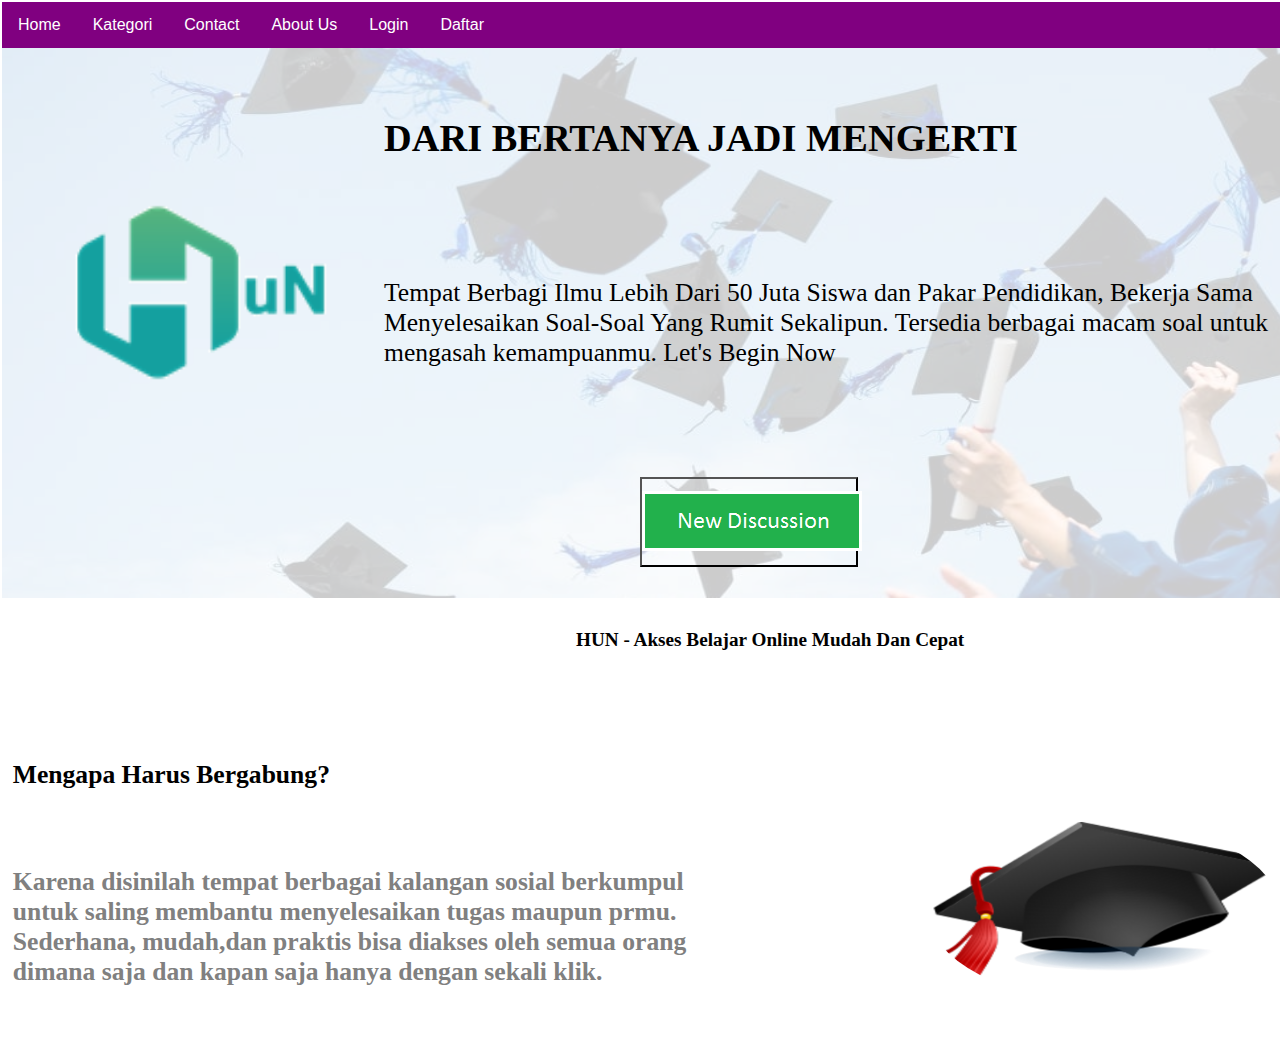
<file: index.html>
<!DOCTYPE html>
<html lang="en">
<head><meta name="viewport" content="width=device-width, initial-scale=1">
	<title>Hun.co.id - Landing Page</title>
	<link rel="stylesheet" type="text/css" href="styleindex.css">
</head>
<body>
	<ul class="topnav">
	  <li><a href="index.html">Home</a></li>
		<li class="dropdown">
		<a href="javascript:void(0)" class="dropbtn">Kategori</a>
		<div class="dropdown-content">
		  <a href="listpertanyaan.html">SBMPTN</a>
		  <a href="listpertanyaan.html">Ujian Nasional</a>
		  <a href="listpertanyaan.html">Matematika</a>
		</div>
	  <li><a href="contact.html">Contact</a></li>
	  <li><a href="about.html">About Us</a></li>
	  <li><a href="login.html">Login</a></li>
	  <li><a href="daftar.html">Daftar</a></li>
	  <li class="icon">
    <a href="javascript:void(0);" onclick="myFunction()">☰</a>
  </li>
	</ul>
		<script>
		function myFunction() {
		document.getElementsByClassName("topnav")[0].classList.toggle("responsive");
		}
		</script>
		
		<div class="polaroid">
			<img src="graduation.jpg" alt="Norway" width="1360" height="500">
		</div>
		<div class="logo">
			<img src="logo.png" alt="logo" width="500" height="500">
		</div>
	<h1>DARI BERTANYA JADI MENGERTI</h1>
	<p>Tempat Berbagi Ilmu Lebih Dari 50 Juta Siswa dan Pakar Pendidikan, Bekerja Sama 
	   Menyelesaikan Soal-Soal Yang Rumit Sekalipun.
	   Tersedia berbagai macam soal untuk mengasah kemampuanmu.
	   Let's Begin Now
	</p>
	<button onclick="window.location.href='pertanyaan.html'" class="button">
		<img src="discussion.png" alt="disqussion" >
	</button>
	<h4>HUN - Akses Belajar Online Mudah Dan Cepat<h4></br></br></br></br></br>
	<div class="p">
		<h2>Mengapa Harus Bergabung?<h2></br>
		<p>Karena disinilah tempat berbagai kalangan sosial berkumpul untuk saling membantu menyelesaikan tugas maupun prmu. Sederhana, mudah,dan praktis 
	       bisa diakses oleh semua orang dimana saja dan kapan saja hanya dengan sekali klik.</p>
	</div></br></br>
	<div class="topi">
		<img src="topi.png" alt="topi" width="500" height="500">
	</div> 
</body>
</html>
</file>
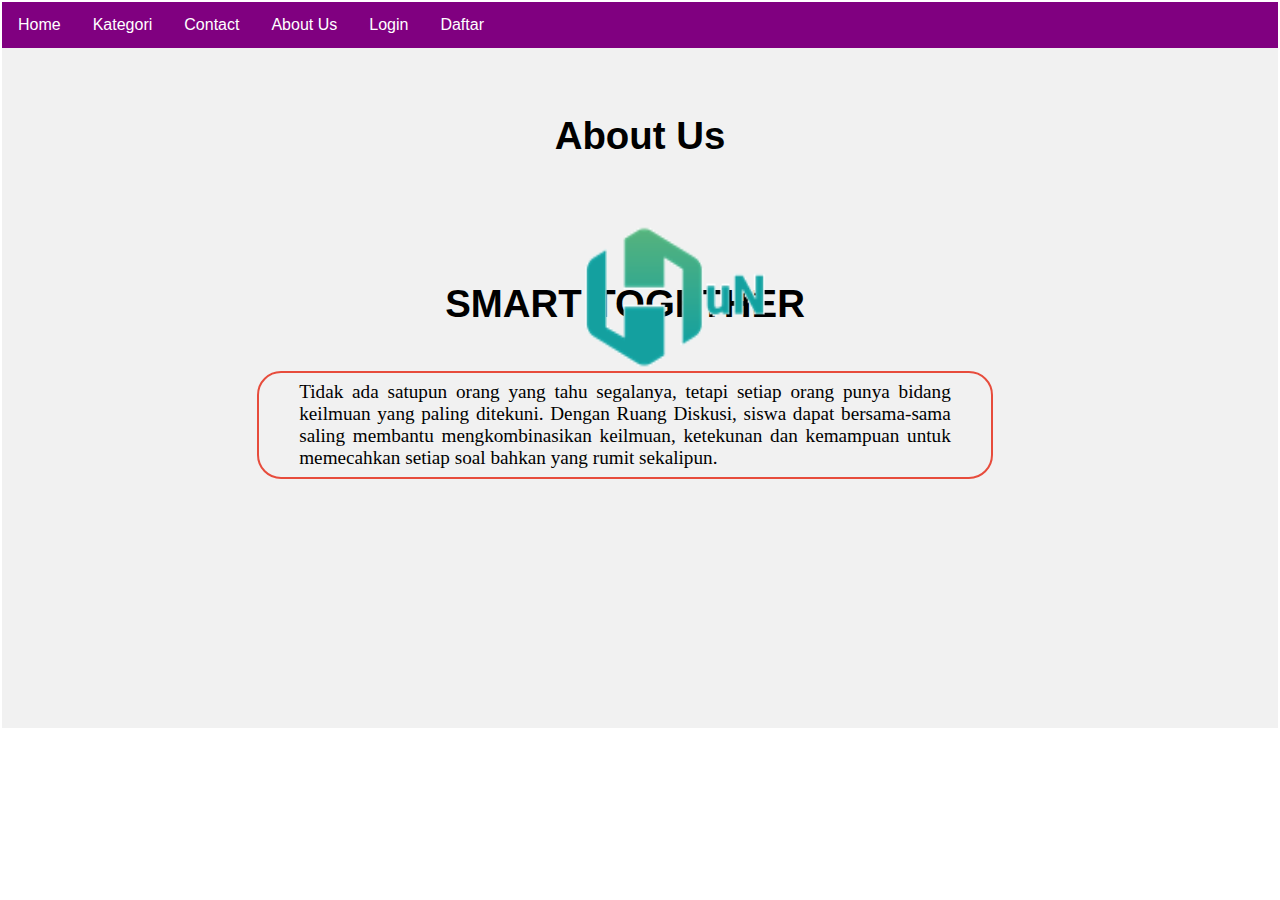
<file: about.html>
<!DOCTYPE html>
<html lang="en" dir="ltr">
<head>
	<meta charset="utf-8">
	<title>hun.co.id - About Us</title>
	<link rel="stylesheet" type="text/css" href="styleabout.css">
	<meta name="viewport" content="width-device-width, initial scale=1.0">
</head>
<body>
	<ul class="topnav">
	  <li><a href="index.html">Home</a></li>
		<li class="dropdown">
		  <a href="javascript:void(0)" class="dropbtn">Kategori</a>
		<div class="dropdown-content">
		  <a href="listpertanyaan.html">SBMPTN</a>
		  <a href="listpertanyaan.html">Ujian Nasional</a>
		  <a href="listpertanyaan.html">Matematika</a>
		</div>
	  <li><a href="contact.html">Contact</a></li>
	  <li><a href="about.html">About Us</a></li>
	  <li><a href="login.html">Login</a></li>
	  <li><a href="daftar.html">Daftar</a></li>
	  <li class="icon">
    <a href="javascript:void(0);" onclick="myFunction()">☰</a>
  </li>
	</ul>
		<script>
		function myFunction() {
		document.getElementsByClassName("topnav")[0].classList.toggle("responsive");
		}
		</script>
	
	<div class="logo">
		<img src="logo.png" alt="sandbox" width="500" height="500">
	</div>
		<div class="about-section">
		<div class="inner-width">
			<h1> About Us</h1>
			<div class="border"></div>
			<div class="about-section-row">
			<div class="about-section-col">
			<div class="about">
				<h1>SMART TOGETHER</h1>
				<p align="justify">Tidak ada satupun orang yang tahu segalanya, tetapi setiap orang punya bidang keilmuan yang paling ditekuni.
				Dengan Ruang Diskusi, siswa dapat bersama-sama saling membantu mengkombinasikan keilmuan, ketekunan dan kemampuan untuk memecahkan setiap soal bahkan yang rumit sekalipun.</p>
			</div>
			</div>
			</div>
		</div>
		</div>
</body>
</html>
</file>
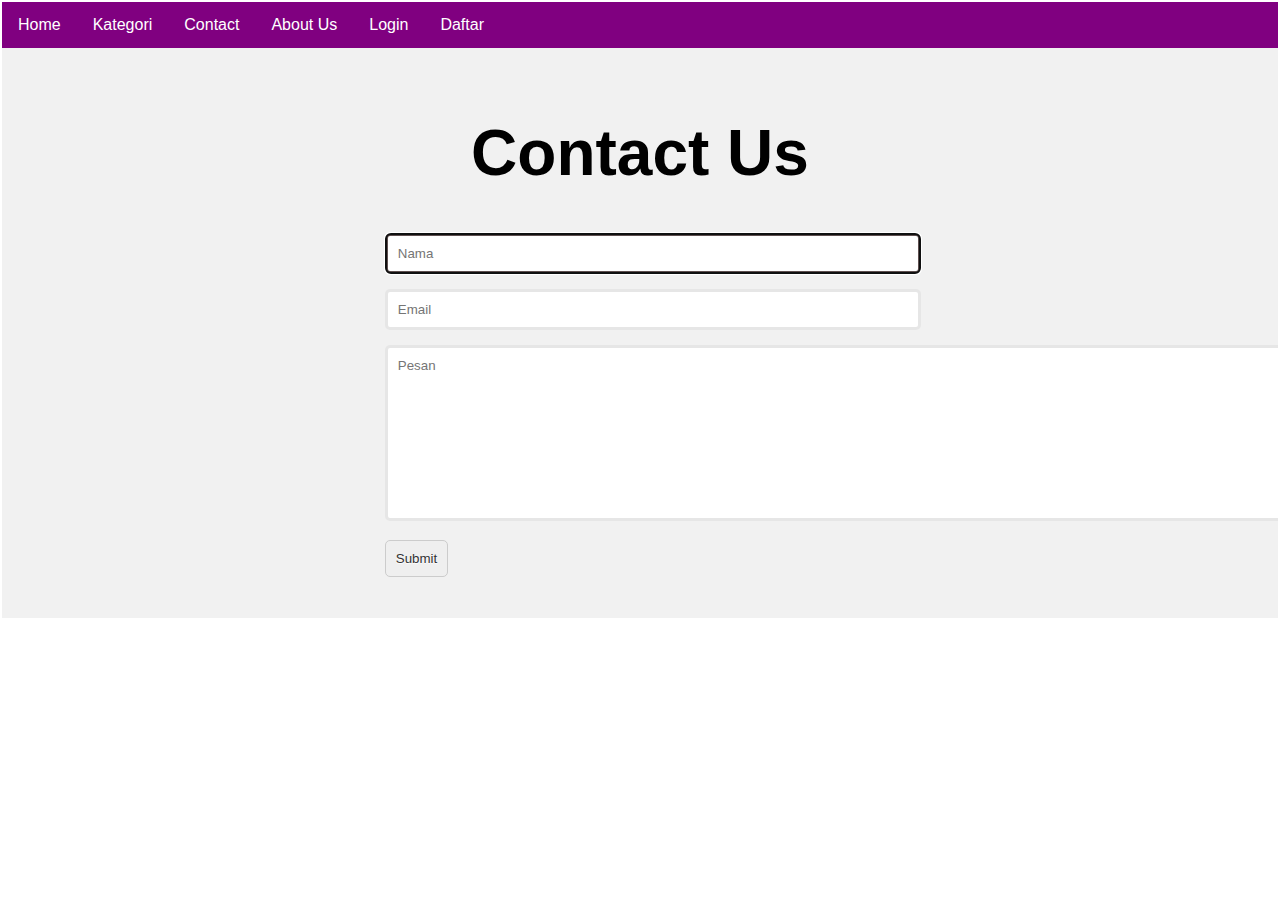
<file: contact.html>
<!DOCTYPE html>
<html lang="en" dir="ltr">
<head>
	<meta charset="utf-8">
	<meta name="robots" content="noindex, nofollow">
	<title>Hun.co.id - Contact</title>
	<link rel="stylesheet" type="text/css" href="stylecontact.css">
	<script src="https://cdn.ckeditor.com/4.13.1/standard-all/ckeditor.js"></script>
	<meta name="viewport" content="width-device-width, initial scale=1.0">
</head>
<body>
	<ul class="topnav">
	  <li><a href="index.html">Home</a></li>
		<li class="dropdown">
		<a href="javascript:void(0)" class="dropbtn">Kategori</a>
		<div class="dropdown-content">
		  <a href="listpertanyaan.html">SBMPTN</a>
		  <a href="listpertanyaan.html">Ujian Nasional</a>
		  <a href="listpertanyaan.html">Matematika</a>
		</div>
	  <li><a href="contact.html">Contact</a></li>
	  <li><a href="about.html">About Us</a></li>
	  <li><a href="login.html">Login</a></li>
	  <li><a href="daftar.html">Daftar</a></li>
	  <li class="icon">
    <a href="javascript:void(0);" onclick="myFunction()">☰</a>
  </li>
	</ul>
		<script>
		function myFunction() {
		document.getElementsByClassName("topnav")[0].classList.toggle("responsive");
		}
		</script>

	<div class="contact-section">
	<div class="inner-width">
		<h1> Contact Us</h1>	
	<form id="formcontact">
		<div>
			<input type="text" name="nama" placeholder="Nama" pattern="[a-zA-Z1-9]+" autofocus required oninvalid="this.setCustomValidity('Invalid! isikan hanya angka, huruf besar dan huruf kecil')"/>
		</div>
		<div>
			<input type="email" name="email" placeholder="Email" pattern="[a-z0-9._%+-]+@[a-z0-9.-]+\.[a-z]{2,4}$" oninvalid="this.setCustomValidity('example@mail.com')" autofocus required />
		</div>
		<div>
			<textarea id="editor1" name="editor1" rows="10" placeholder="Pesan" autofocus required></textarea>
		</div>
		<script>
			CKEDITOR.replace('editor1', {
			fullPage: true,
			extraPlugins: 'docprops',
			allowedContent: true,
			});
		</script>
		<div>
		  <input type="submit" value="Submit"/>
		</div>
	</form>	
	</div>
	</div>
</body>
</html>
</file>
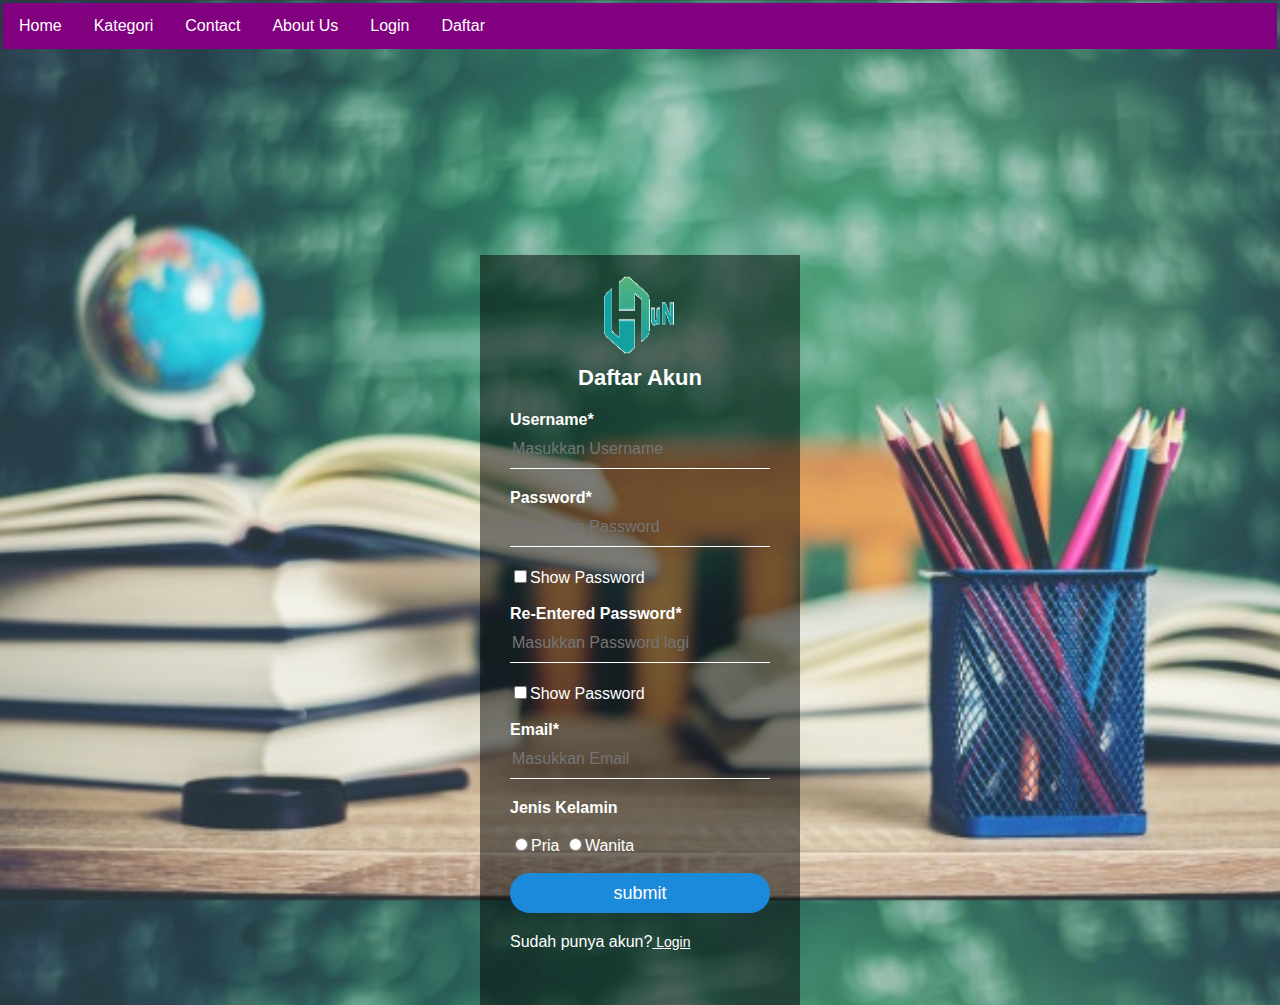
<file: daftar.html>
<html>
<head>
    <title> Hun.co.id - Daftar </title>
    <link rel="stylesheet" type="text/css" href="styledaftar.css">   
</head>
<body>
	<ul class="topnav">
	  <li><a href="index.html">Home</a></li>
		<li class="dropdown">
		<a href="javascript:void(0)" class="dropbtn">Kategori</a>
		<div class="dropdown-content">
		  <a href="listpertanyaan.html">SBMPTN</a>
		  <a href="listpertanyaan.html">Ujian Nasional</a>
		  <a href="listpertanyaan.html">Matematika</a>
		</div>
	  <li><a href="contact.html">Contact</a></li>
	  <li><a href="about.html">About Us</a></li>
	  <li><a href="login.html">Login</a></li>
	  <li><a href="daftar.html">Daftar</a></li>
	  <li class="icon">
    <a href="javascript:void(0);" onclick="myFunction()">☰</a>
  </li>
	</ul>
		<script>
		function myFunction() {
		document.getElementsByClassName("topnav")[0].classList.toggle("responsive");
		}
		</script>
		
    <div class="signup">
    <img src="logo.png" class="logo">
    <h1>Daftar Akun</h1>
    <form>
		<p>Username*</p>
			<input type="text" name="username" placeholder="Masukkan Username" pattern="[a-zA-Z1-9]+" autofocus required oninvalid="this.setCustomValidity('Invalid! isikan hanya angka, huruf besar dan huruf kecil')">
        <p>Password*</p>
            <input type="password" name="password" id="password" placeholder="Masukkan Password" autofocus pattern="(?=.*\d)(?=.*[a-z])(?=.*[A-Z]).{8,}" 
			oninvalid="this.setCustomValidity('Invalid! Isikan paling sedikit satu huruf besar, satu kecil, satu angka dan 8 karakter/lebih')" required >
			<input type="checkbox" onclick="mypassword()">Show Password</br></br>
		<script>
			function mypassword() {
			var x = document.getElementById("password");
			if (x.type === "password") {
			x.type = "text";
			} else {
			x.type = "password";
			  }
			}
		</script>	
		<p>Re-Entered Password*</p>
            <input type="password" name="repassword" id="repassword" placeholder="Masukkan Password lagi" autofocus required>
			<input type="checkbox" onclick="myrepassword()">Show Password</br></br>
		<script>
			function myrepassword() {
			var x = document.getElementById("repassword");
			if (x.type === "password") {
			x.type = "text";
			} else {
			x.type = "password";
			  }
			}
		</script>
		<script>
			function Validate() {
			var password = document.getElementById("password").value;
			var confirmPassword = document.getElementById("repassword").value;
			if (password != confirmPassword) {
			alert("Passwords do not match.");
			return false;
				}
			return true;
			}
		</script>
		<p>Email*</p>
            <input type="email" name="email" placeholder="Masukkan Email" pattern="[a-z0-9._%+-]+@[a-z0-9.-]+\.[a-z]{2,4}$" oninvalid="this.setCustomValidity('example@mail.com')" autofocus required>
		<p>Jenis Kelamin</p></br>
			<input type="radio" name="cek" value="pria" id="cek-pria" class="cek"><label for="cek-pria" required>Pria</label>
			<input type="radio" name="cek" value="wanita" id="cek-wanita" class="cek"><label for="cek-wanita">Wanita</label><br/></br>
			<input type="submit" name="submit" value="submit" onclick="return Validate()">
		Sudah punya akun?<a href="login.html"><u> Login </u></a>
	</form>     
	</div>	     
</body>
</html>
</file>
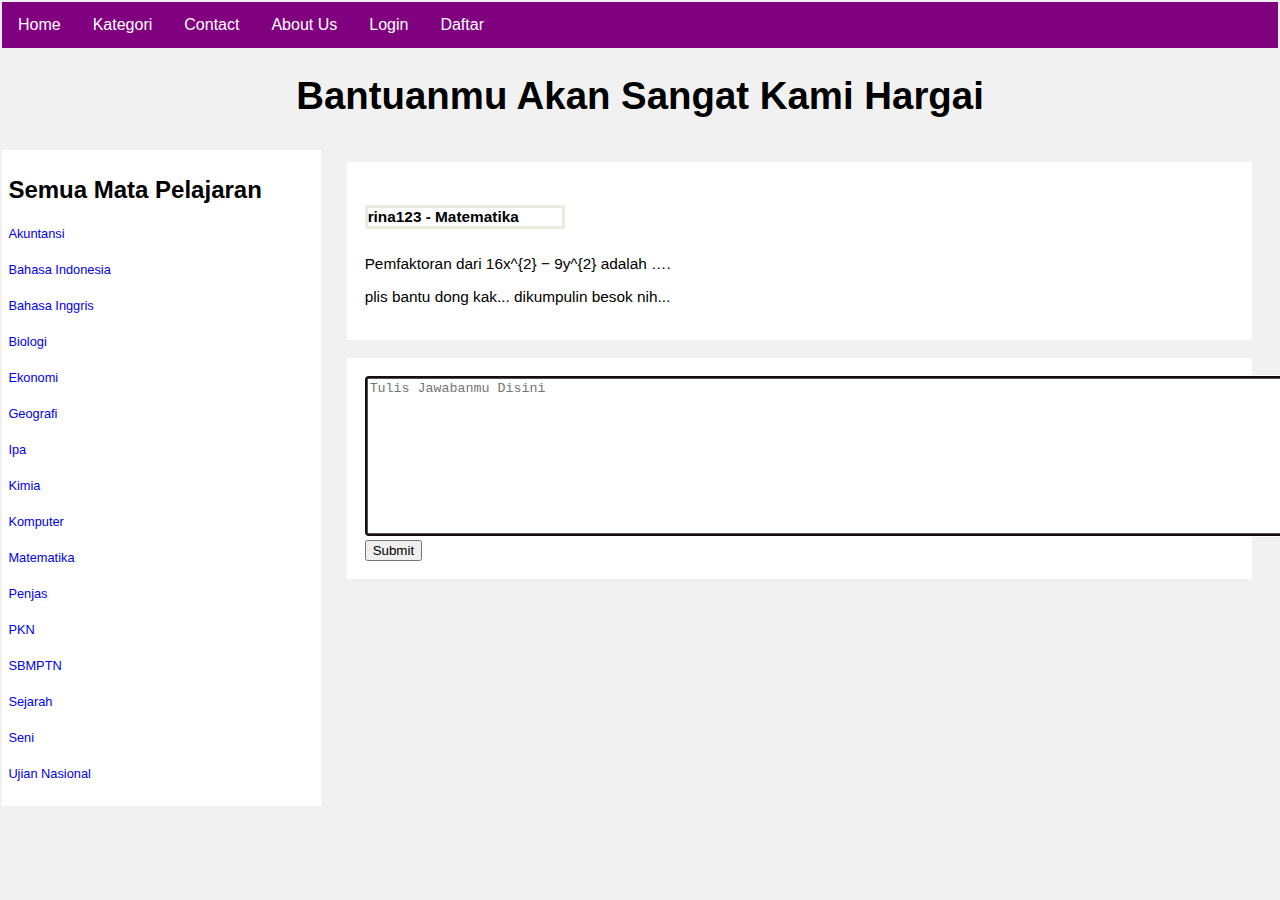
<file: jawab.html>
<!DOCTYPE html>
<html lang="en" dir="ltr">
<head>
	<meta charset="utf-8">
	<meta name="robots" content="noindex, nofollow">
	<title>Hun.co.id - Jawab</title>
	<link rel="stylesheet" type="text/css" href="stylejawab.css">
	<script src="https://cdn.ckeditor.com/4.13.1/standard-all/ckeditor.js"></script>
	<meta name="viewport" content="width-device-width, initial scale=1.0">
</head>
<body>
	<ul class="topnav">
	  <li><a href="index.html">Home</a></li>
		<li class="dropdown">
		  <a href="javascript:void(0)" class="dropbtn">Kategori</a>
		<div class="dropdown-content">
		  <a href="listpertanyaan.html">SBMPTN</a>
		  <a href="listpertanyaan.html">Ujian Nasional</a>
		  <a href="listpertanyaan.html">Matematika</a>
		</div>
	  <li><a href="contact.html">Contact</a></li>
	  <li><a href="about.html">About Us</a></li>
	  <li><a href="login.html">Login</a></li>
	  <li><a href="daftar.html">Daftar</a></li>
	<li class="icon">
    <a href="javascript:void(0);" onclick="myFunction()">☰</a>
  </li>
	</ul>
		<script>
		function myFunction() {
		document.getElementsByClassName("topnav")[0].classList.toggle("responsive");
		}
		</script>

	<h1>Bantuanmu Akan Sangat Kami Hargai</h1>
		<div class="leftcolumn">
		<div class="card">
		  <h2><b>Semua Mata Pelajaran</b></h2>
		  <a href="listpertanyaan.html">Akuntansi</a></br></br>
		  <a href="listpertanyaan.html">Bahasa Indonesia</a></br></br>
		  <a href="listpertanyaan.html">Bahasa Inggris</a></br></br>
		  <a href="listpertanyaan.html">Biologi</a></br></br>
		  <a href="listpertanyaan.html">Ekonomi</a></br></br>
		  <a href="listpertanyaan.html">Geografi</a></br></br>
		  <a href="listpertanyaan.html">Ipa</a></br></br>
		  <a href="listpertanyaan.html">Kimia</a></br></br>
		  <a href="listpertanyaan.html">Komputer</a></br></br>
		  <a href="listpertanyaan.html">Matematika</a></br></br>
		  <a href="listpertanyaan.html">Penjas</a></br></br>
		  <a href="listpertanyaan.html">PKN</a></br></br>
		  <a href="listpertanyaan.html">SBMPTN</a></br></br>
		  <a href="listpertanyaan.html">Sejarah</a></br></br>
		  <a href="listpertanyaan.html">Seni</a></br></br>
		  <a href="listpertanyaan.html">Ujian Nasional</a></br></br>
		</div>
		</div>
	<div class="row">
		<div class="rightcolumn">
		<div class="card">
		  <h5><span>rina123 - Matematika</span></h5>
		  <p>Pemfaktoran dari 16x^{2} − 9y^{2} adalah ….</p>
		  <p>plis bantu dong kak... dikumpulin besok nih...<p>
		</div>
		<div class="card">
			<div>
			 <textarea id="editor1" name="editor1" rows="10" placeholder="Tulis Jawabanmu Disini" autofocus required></textarea>
			</div>
			<script>
			CKEDITOR.replace('editor1', {
			fullPage: true,
			extraPlugins: 'docprops',
			allowedContent: true,
			});
		</script>
			<div>
			  <input type="submit" value="Submit"/>
			</div>
		</div>
		</div>
	</div>
</body>
</html>
</file>
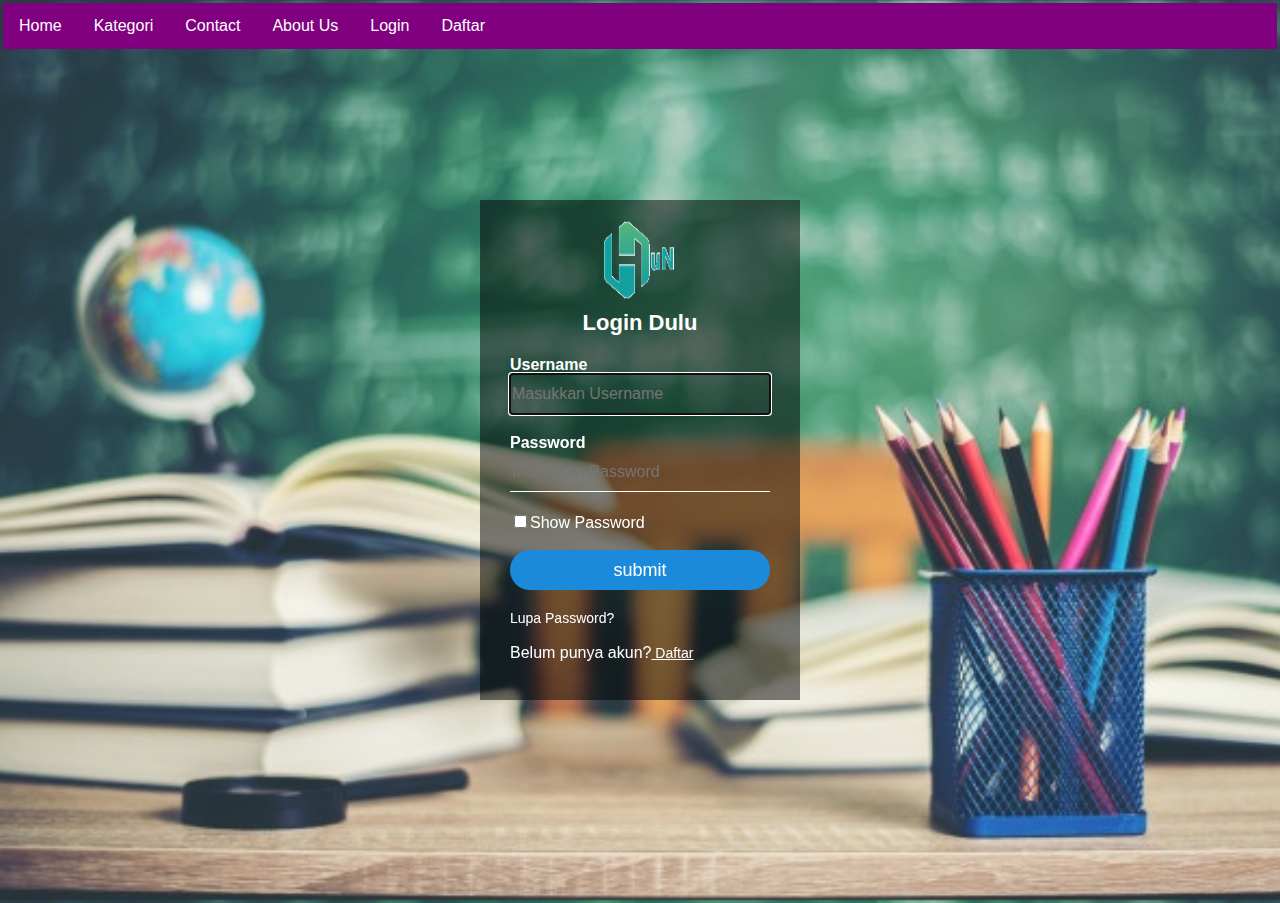
<file: login.html>
<html>
<head>
    <title> Hun.co.id - Login </title>
    <link rel="stylesheet" type="text/css" href="stylelogin.css">   
</head>
<body>
	<ul class="topnav">
	  <li><a href="index.html">Home</a></li>
		<li class="dropdown">
		<a href="javascript:void(0)" class="dropbtn">Kategori</a>
		<div class="dropdown-content">
		  <a href="listpertanyaan.html">SBMPTN</a>
		  <a href="listpertanyaan.html">Ujian Nasional</a>
		  <a href="listpertanyaan.html">Matematika</a>
		</div>
	  <li><a href="contact.html">Contact</a></li>
	  <li><a href="about.html">About Us</a></li>
	  <li><a href="login.html">Login</a></li>
	  <li><a href="daftar.html">Daftar</a></li>
	  <li class="icon">
    <a href="javascript:void(0);" onclick="myFunction()">☰</a>
  </li>
	</ul>
		<script>
		function myFunction() {
		document.getElementsByClassName("topnav")[0].classList.toggle("responsive");
		}
		</script>
		
	<div class="login">
		<img src="logo.png" class="logo">
		<h1>Login Dulu</h1>
			<form>
				<p>Username</p>
					<input type="text" name="username" placeholder="Masukkan Username" pattern="[a-zA-Z1-9]+" autofocus required oninvalid="this.setCustomValidity('Invalid! isikan hanya angka, huruf besar dan huruf kecil')">
				<p>Password</p>
					<input type="password" name="password" id="password" placeholder="Masukkan Password" autofocus pattern="(?=.*\d)(?=.*[a-z])(?=.*[A-Z]).{8,}" oninvalid="this.setCustomValidity('Invalid! Isikan paling sedikit satu huruf besar, satu kecil, satu angka dan 8 karakter/lebih')" required >
				<input type="checkbox" onclick="myFunction()">Show Password</br></br>
				<script>
					function myFunction() {
					var x = document.getElementById("password");
					if (x.type === "password") {
						x.type = "text";
					} else {
						x.type = "password";
					  }
					}
				</script>
				<input type="submit" name="submit" value="submit">
				<a href="lupapassword.html">Lupa Password?</a></br></br>
				Belum punya akun?<a href="daftar.html"><u> Daftar </u></a>
	</div>
			</form>
</body>
</html>
</file>
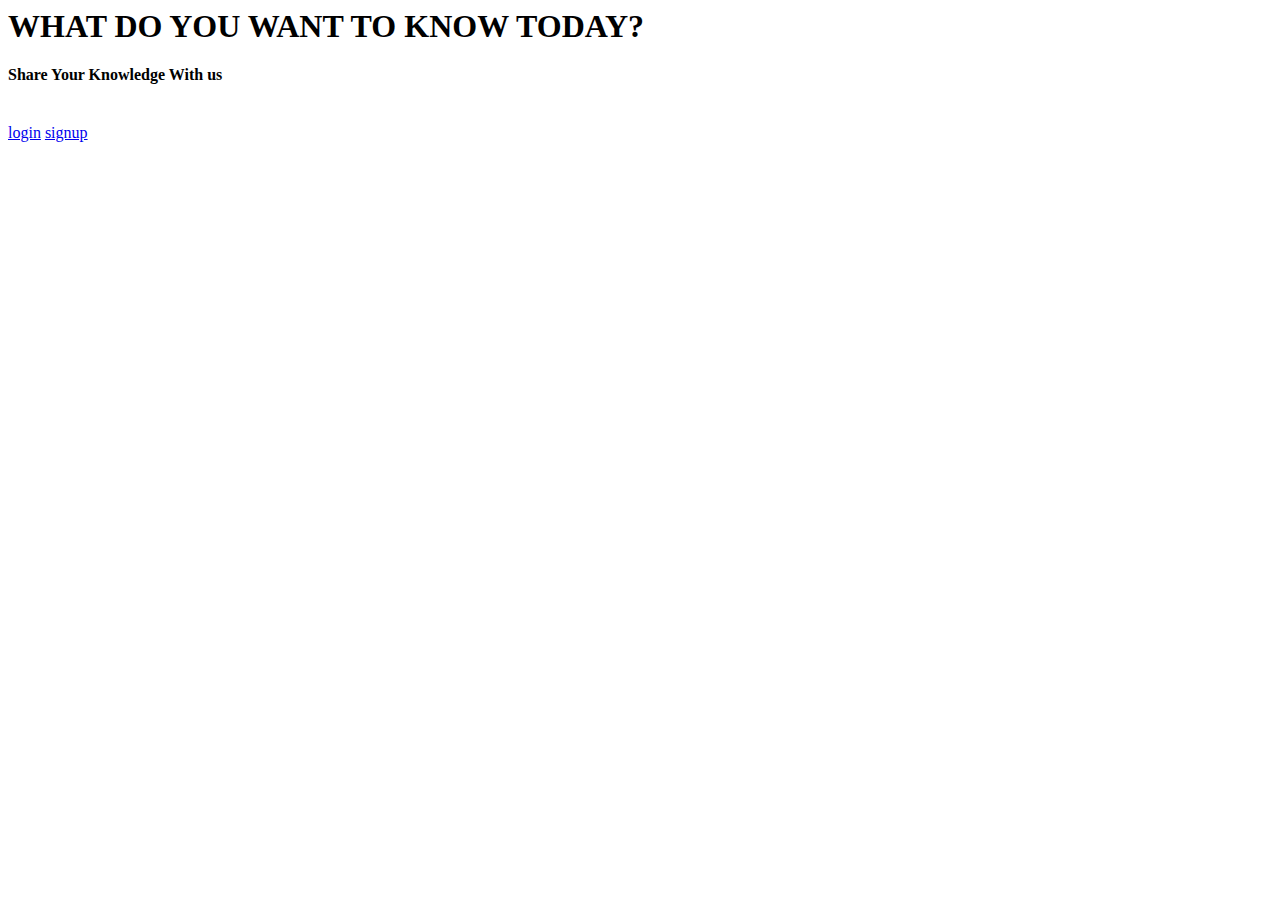
<file: loremipsum.html>
<html>
<head></head>
<body>
	<h1>WHAT DO YOU WANT TO KNOW TODAY?<h1>
	<h4>Share Your Knowledge With us</h4><br>
	<a class="link" href="https://www.login.html">login</a>
	<a class="link" href="https://www.signup.html">signup</a>
</body>
</html>
</file>
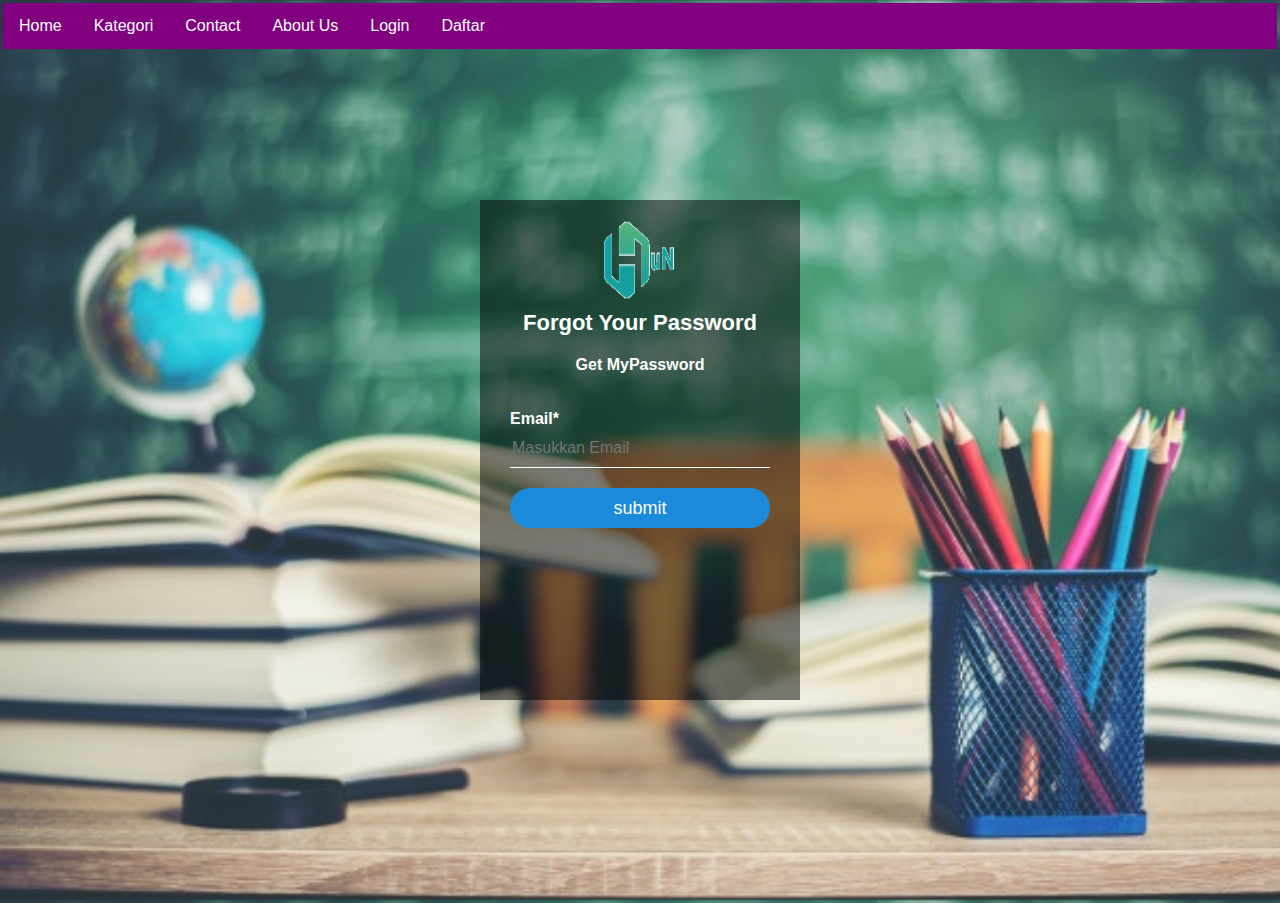
<file: lupapassword.html>
<html>
<head>
    <title> Hun.co.id - Lupa Password </title>
    <link rel="stylesheet" type="text/css" href="stylelupapassword.css">   
</head>
<body>
	<ul class="topnav">
	  <li><a href="index.html">Home</a></li>
		<li class="dropdown">
		<a href="javascript:void(0)" class="dropbtn">Kategori</a>
		<div class="dropdown-content">
		  <a href="listpertanyaan.html">SBMPTN</a>
		  <a href="listpertanyaan.html">Ujian Nasional</a>
		  <a href="listpertanyaan.html">Matematika</a>
		</div>
	  <li><a href="contact.html">Contact</a></li>
	  <li><a href="about.html">About Us</a></li>
	  <li style=><a href="login.html">Login</a></li>
	  <li style=><a href="daftar.html">Daftar</a></li>
	 <li class="icon">
    <a href="javascript:void(0);" onclick="myFunction()">☰</a>
  </li>
	</ul>
		<script>
		function myFunction() {
		document.getElementsByClassName("topnav")[0].classList.toggle("responsive");
		}
		</script>
		
	<div class="login">
		<img src="logo.png" class="logo">
		<h1>Forgot Your Password</h1>
		<form>
			<p style="text-align: center;">Get MyPassword</p></br></br>
			<p>Email*</p>
			<input type="email" name="email" placeholder="Masukkan Email" pattern="[a-z0-9._%+-]+@[a-z0-9.-]+\.[a-z]{2,4}$" oninvalid="this.setCustomValidity('example@mail.com')" autofocus required>
			<input type="submit" name="submit" value="submit">	
		</form>		
	</div>
		
</body>
</html>
</file>
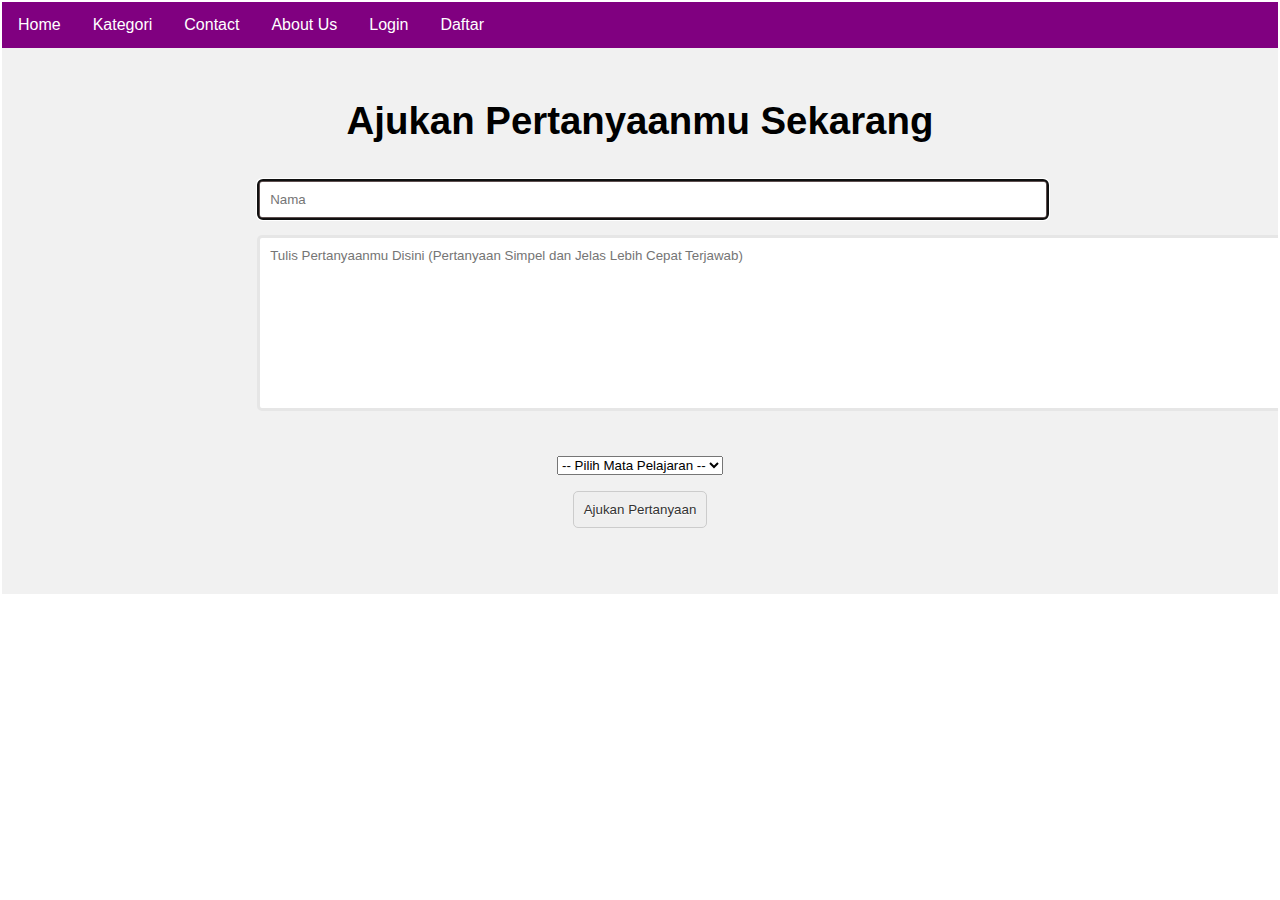
<file: pertanyaan.html>
<!DOCTYPE html>
<html lang="en" dir="ltr">
<head>
	<meta charset="utf-8">
	<meta name="robots" content="noindex, nofollow">
	<title>Hun.co.id - Pertanyaan</title>
	<link rel="stylesheet" type="text/css" href="stylepertanyaan.css">
	<script src="https://cdn.ckeditor.com/4.13.1/standard-all/ckeditor.js"></script>
	<meta name="viewport" content="width-device-width, initial scale=1.0">
</head>
<body>
	<ul class="topnav">
	  <li><a href="index.html">Home</a></li>
		<li class="dropdown">
		<a href="javascript:void(0)" class="dropbtn">Kategori</a>
		<div class="dropdown-content">
		  <a href="listpertanyaan.html">SBMPTN</a>
		  <a href="listpertanyaan.html">Ujian Nasional</a>
		  <a href="listpertanyaan.html">Matematika</a>
		</div>
	  <li><a href="contact.html">Contact</a></li>
	  <li><a href="about.html">About Us</a></li>
	  <li><a href="login.html">Login</a></li>
	  <li><a href="daftar.html">Daftar</a></li>
	  <li class="icon">
    <a href="javascript:void(0);" onclick="myFunction()">☰</a>
  </li>
	</ul>
		<script>
		function myFunction() {
		document.getElementsByClassName("topnav")[0].classList.toggle("responsive");
		}
		</script>
		
	<div class="about-section">
	<div class="inner-width">
		<h1>Ajukan Pertanyaanmu Sekarang<h1>
		<form id="formquestion">
			<div>
				<input type="text" name="nama" placeholder="Nama" placeholder="Nama" pattern="[a-zA-Z1-9]+" autofocus required oninvalid="this.setCustomValidity('Invalid! isikan hanya angka, huruf besar dan huruf kecil')"/>
			</div>
			<div>
				<textarea id="editor1" name="editor1" rows="10" placeholder="Tulis Pertanyaanmu Disini (Pertanyaan Simpel dan Jelas Lebih Cepat Terjawab)" autofocus required></textarea>
			</div>
			<script>
			CKEDITOR.replace('editor1', {
			fullPage: true,
			extraPlugins: 'docprops',
			allowedContent: true,
			});
			</script>
			<select name='pelajaran'>
				<option value="pelajaran">-- Pilih Mata Pelajaran --</option>
				<option value="Akuntansi">Akuntansi</option>
				<option value="Bahasa Indonesia">Bahasa Indonesia</option>
				<option value="Bahasa Inggris">Bahasa Inggris</option>
				<option value="Biologi">Biologi</option>
				<option value="Ekonomi">Ekonomi</option>
				<option value="Geografi">Geografi</option>
				<option value="Ipa">Ipa</option>
				<option value="Kimia">Kimia</option>
				<option value="Komputer">Komputer</option>
				<option value="Penjas">Matematika</option>
				<option value="Penjas">Penjas</option>
				<option value="Pkn">Pkn</option>
				<option value="SBMPTN">SBMPTN</option>
				<option value="Sejarah">sejarah</option>
				<option value="Seni">Seni</option>
				<option value="Ujian Nasional">Ujian Nasional</option>
			</select>
			<div>
				<input type="submit" value="Ajukan Pertanyaan"/>
			</div>
		</form>
	</div>
	</div>
</body>
</html>
</file>
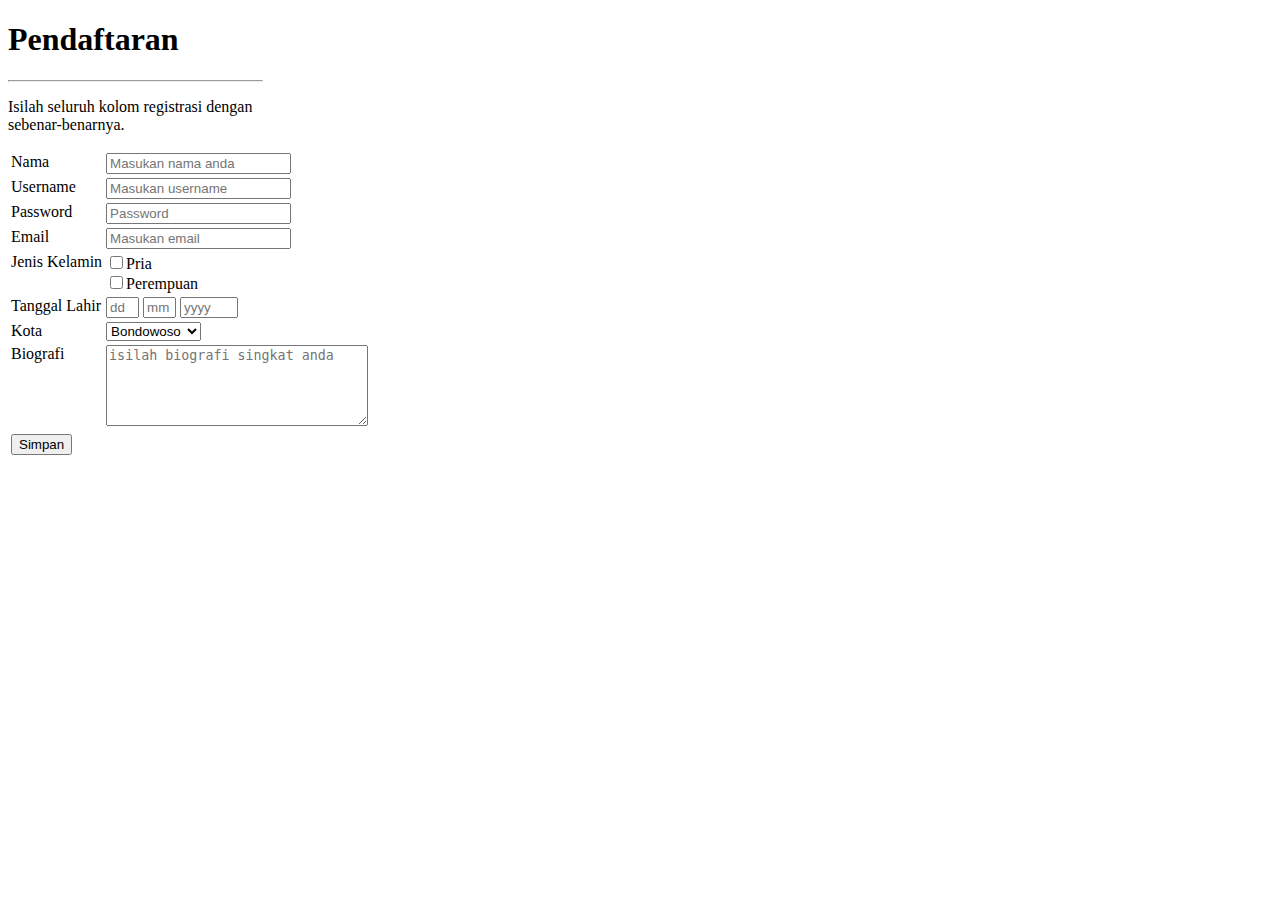
<file: tugas form.html>
<!DOCTYPE html>
<html>
<head>
    <title>Contoh Form Pendaftaran</title>
</head>
<body>
    <h1>Pendaftaran</h1>
    <hr width="20%" align="left">
    <p>Isilah seluruh kolom registrasi dengan <br/>sebenar-benarnya.</p>
    <table>
    	<tr>
    	    <td valign="top">Nama</td>
    	    <td><input type="text" name="nama" placeholder="Masukan nama anda"></td>
    	</tr>
    	<tr>
    	    <td valign="top">Username</td>
    	    <td><input type="text" name="username" placeholder="Masukan username"></td>
    	</tr>
    	<tr>
               <td valign="top">Password</td>
               <td><input type="password" name="password" placeholder="Password"></td>
    	</tr>
    	<tr>
    	    <td valign="top">Email</td>
    	    <td><input type="email" name="email" placeholder="Masukan email"></td>
    	</tr>
    	<tr>
    	    <td valign="top">Jenis Kelamin</td>
    	    <td>
    	    	<input type="checkbox" name="l">Pria<br />
    	    	<input type="checkbox" name="p">Perempuan
    	    </td>
    	</tr>
    	<tr>
    	    <td valign="top">Tanggal Lahir</td>
    	    <td>
    	       <input type="text" style="width: 25px" placeholder="dd">
    	       <input type="text" style="width: 25px" placeholder="mm">
    	       <input type="text" style="width: 50px" placeholder="yyyy">
    	    </td>
    	</tr>
    	<tr>
    	    <td valign="top">Kota</td>
    	    <td>
    	        <select>
            <option>Bondowoso</option>
		    <option>Jember</option>
		    <option>Lumajang</option>
		    <option>Situbondo</option>
		    <option>Besuki</option>
		    <option>Pasuruan</option>
		    <option>Jakarta</option>
		    <option>Banyuwangi</option>
		    <option>Probolinggo</option>
                </select>
    	    </td>
    	</tr>
    	<tr>
    	    <td valign="top">Biografi</td>
    	    <td><textarea placeholder="isilah biografi singkat anda" cols="30" rows="5"></textarea></td>
    	</tr>
    	<tr>
    	    <td colspan="2"><input type="submit" value="Simpan"></td>
    	</tr>
    </table>
</body>
</html>
</file>
<file: styleindex.css>
html, body{
	height: 100%;
	width: 100%;
}

ul.topnav {
    list-style-type: none;
    margin: 0;
    padding: 0;
    overflow: hidden;
}

ul.topnav li {float: left;}

ul.topnav li a {
    text-align: center;
    padding: 14px 16px;
    text-decoration: none;
    transition: 0.3s;
}

ul.topnav li.icon {display: none;}


body {
	Background-color: white;
	margin: 2px;
	
}

ul {
  list-style-type: none;
  margin: 0;
  padding: 0;
  overflow: hidden;
  background-color: purple;
}

li {
  float: left;
}

li a, .dropbtn {
  display: inline-block;
  color: white;
  text-align: center;
  padding: 14px 16px;
  text-decoration: none;
  font-family: sans-serif;
}

li a:hover, .dropdown:hover .dropbtn {
  background-color: red;
}

li.dropdown {
  display: inline-block;
}

.dropdown-content {
  display: none;
  position: absolute;
  background-color: #f9f9f9;
  min-width: 26,67%;
  box-shadow: 0px 8px 16px 0px rgba(0,0,0,0.2);
  z-index: 3;
}

.dropdown-content a {
  color: black;
  padding: 12px 16px;
  text-decoration: none;
  display: block;
  text-align: left;
}

.dropdown:hover .dropdown-content {
  display: block;
}

.dropdown-content a:hover {
background-color: #ddd;
}

li a:hover:not(.active) {
  border-radius: 50%;
}

.polaroid img {
  z-index: 1;
  top: 0px;
  position: relative;
  opacity: .2;
  filter: alpha(opacity=50);
  max-width: 100%;
  height: 550px;

}

.logo img {
	z-index: 1;
	width: 28%;
    height: 25%;
    border-radius: 50%;
    position: absolute;
    top: 20%;
    left: calc(2%);	
}


h1 {
  position: absolute;
  text-align: left;
  z-index: 2;
  color: 000;
  top: 10%;
  left: 30%;
  font-size: 3vw;
}

p {
  font-size : 2vw;
  text-align: left;
  position: absolute;
  top: 28%;
  z-index: 3;
  color: 000;
  left: 30%;
}

h2{
  font-size : 2vw;
  text-align: left;
  position: relative;
  top: 35%;
  z-index: 3;
  color: 000;
  left: -80%;
}

.p p{
  font-size : 2vw;
  text-align: left;
  position: relative;
  top: -10%;
  z-index: 3;
  color: gray;
  left: 0px;
}

button.button{
  padding: 0;
  background:none;
  border: 10;
  border-color: 000;
  position: absolute;
  z-index: 1;
  color: 000;
  top: 53%;
  left: 50%;
  cursor: pointer;
  width: 17%;
  height: 10%;
}

.discussion img {
  z-index: 1;
  top: 53%;
  left: 50%;
  width: 15%;
  height: 8%;
}
  
button.button:hover {
    opacity: .8;
}
 
h4 {
  font-size : 1.5vw;
  text-align: left;
  position: absolute;
  top: 67%;
  z-index: 2;
  color: 000;
  left: 45%;
} 

.topi img {
	z-index: 2;
	width: 50%;
    height: 42%;
    border-radius: 50%;
    position: absolute;
    top: 45%;
    left: 50%;	
}

.border-bottom {
border-bottom-color: rgb(201, 76, 76)
top: 33%;
}

@media screen and (max-width: 600px){
.polaroid, .logo, .topi, .p, .discussion {
    width:100%; 
  } 
}

@media screen and (min-width: 600 px){
  .polaroid, .logo, .topi, .p, .discussion {
    width:100%; 
  } 
}

@media screen and (max-width:680px) {
  ul.topnav li:not(:first-child) {display: none;}
  ul.topnav li.icon {
    float: right;
    display: inline-block;
  }
}

@media screen and (max-width:680px) {
  ul.topnav.responsive {position: relative;}
  ul.topnav.responsive li.icon {
    position: absolute;
    right: 0;
    top: 0;
  }
  ul.topnav.responsive li {
    float: none;
    display: inline;
  }
  ul.topnav.responsive li a {
    display: block;
    text-align: left;
  }
}
</file>
<file: styleabout.css>
body {
  margin: 2px;
}
ul.topnav {
    list-style-type: none;
    margin: 0;
    padding: 0;
    overflow: hidden;
}

ul.topnav li {float: left;}

ul.topnav li a {
    text-align: center;
    padding: 14px 16px;
    text-decoration: none;
    transition: 0.3s;
}

ul.topnav li.icon {display: none;}

ul {
  list-style-type: none;
  margin: 0;
  padding: 0;
  overflow: hidden;
  background-color: purple;
}

li {
  float: left;
}

li a, .dropbtn {
  display: inline-block;
  color: white;
  text-align: center;
  padding: 14px 16px;
  text-decoration: none;
  font-family: sans-serif;
}

li a:hover, .dropdown:hover .dropbtn {
  background-color: red;
}

li.dropdown {
  display: inline-block;
}

.dropdown-content {
  display: none;
  position: absolute;
  background-color: #f9f9f9;
  min-width: 160px;
  box-shadow: 0px 8px 16px 0px rgba(0,0,0,0.2);
  z-index: 3;
}

.dropdown-content a {
  color: black;
  padding: 12px 16px;
  text-decoration: none;
  display: block;
  text-align: left;
}


.dropdown:hover .dropdown-content {
  display: block;
}

.dropdown-content a:hover {
background-color: #ddd;
}

li a:hover:not(.active) {
  border-radius: 50%;
}

.logo img {
	z-index: 1;
	width: 20%;
    height: 20%;
    border-radius: 50%;
    position: absolute;
    top: 23%;
    left: calc(43%);	
}

*{	margin: 2;
	padding: 0;
	font-family: sans-serif;
}

.about-section{
	height: 600px;
	width: 100%;
	background: #f1f1f1;
	padding: 40px 0;
}
.inner-width{
	max-width: 1000px;
	overflow: hidden;
	padding: 0 20%;
	margin: auto;
}

.about-section h1{
	font-size:3vw;
	top: 120px;
	text-align: center;
}

.border{
	width: 100px;
	height: 3px;
	background: #e4c3c;
	margin: 48px auto;
}

.about-section-row{
	display: flex;
	flex-wrap: wrap;
}

.about-section-col{
	flex: 50px;
}

.about{
	padding-right: 30px;
}

.about p{
	font-size:1.5vw;
	font-family: times new roman;
	display: inline-block;
	color: 000;
	text-decoration: none;
	border: 2px solid #e74c3c;
	border-radius: 24px;
	padding: 8px 40px;
	transition: 0.4s linier;
}

.about a:hover{
	color: #fff;
	background: #e74c3c;
}

@media screen and (max-width:680px) {
  ul.topnav li:not(:first-child) {display: none;}
  ul.topnav li.icon {
    float: right;
    display: inline-block;
  }
}

@media screen and (max-width:680px) {
  ul.topnav.responsive {position: relative;}
  ul.topnav.responsive li.icon {
    position: absolute;
    right: 0;
    top: 0;
  }
  ul.topnav.responsive li {
    float: none;
    display: inline;
  }
  ul.topnav.responsive li a {
    display: block;
    text-align: left;
  }
}
}
</file>
<file: stylecontact.css>
body {
	margin: 2px;
}

ul.topnav {
    list-style-type: none;
    margin: 0;
    padding: 0;
    overflow: hidden;
}

ul.topnav li {float: left;}

ul.topnav li a {
    text-align: center;
    padding: 14px 16px;
    text-decoration: none;
    transition: 0.3s;
}

ul.topnav li.icon {display: none;}

	
ul {
  list-style-type: none;
  margin: 0;
  padding: 0;
  overflow: hidden;
  background-color: purple;
}

li {
  float: left;
}

li a, .dropbtn {
  display: inline-block;
  color: white;
  text-align: center;
  padding: 14px 16px;
  text-decoration: none;
  font-family: sans-serif;
}

li a:hover, .dropdown:hover .dropbtn {
  background-color: red;
}

li.dropdown {
  display: inline-block;
}

.dropdown-content {
  display: none;
  position: absolute;
  background-color: #f9f9f9;
  min-width: 160px;
  box-shadow: 0px 8px 16px 0px rgba(0,0,0,0.2);
  z-index: 3;
}

.dropdown-content a {
  color: black;
  padding: 12px 16px;
  text-decoration: none;
  display: block;
  text-align: left;
}

.dropdown:hover .dropdown-content {
  display: block;
}

.dropdown-content a:hover {
	background-color: #ddd;
}

li a:hover:not(.active) {
  border-radius: 50%;
}

*{
	margin: 2;
	padding: 0;
	font-family: sans-serif;
}


/* -----layout contact-----*/
.contact-section{
	width: 100%;
	height: 100%;
	background: #f1f1f1;
	padding: 2% 0;
}

.inner-width{
	max-width: 1000px;
	overflow: hidden;
	padding: 0 30%;
	margin: auto;
	
}
/*--------------------------*/

h1{
	font-size:5vw;
	top: 3%;
	position: absolut;
	left: 17%;
	text-align: center;
}

formcontact{
    border: 8% solid #d1d1d1;
    width:83%;
    padding:2%;
	border-color: red;
}

input, textarea{
     padding: 10px;
     border:3px solid #e6e6e6;
     border-radius: 5px;
     margin-bottom: 15px; 
}

input:focus, textarea:focus{
    border:3px solid #5E4F4F;
}
 
textarea{
  resize:none;
  width:180%;
  height:33%;
}

input[type="text"], input[type="email"]{
  resize:none;
  width:100%;
  height:4%;
}

input[type="submit"]{
     cursor: pointer;
     color: #333;
     text-shadow: 0px 1px 1px rgba(255,255,255,1);
     border: 1px solid #ccc;
	 float: center;
}
 
input[type="submit"]:hover {
     border: 1px solid #bbb;
	 float: center;
}


@media screen and (max-width: 600px){
.h1 .textarea .text .email .submit{
    width:100%; 
  } 
}

@media screen and (max-width:680px) {
  ul.topnav li:not(:first-child) {display: none;}
  ul.topnav li.icon {
    float: right;
    display: inline-block;
  }
}

@media screen and (max-width:680px) {
  ul.topnav.responsive {position: relative;}
  ul.topnav.responsive li.icon {
    position: absolute;
    right: 0;
    top: 0;
  }
  ul.topnav.responsive li {
    float: none;
    display: inline;
  }
  ul.topnav.responsive li a {
    display: block;
    text-align: left;
  }
}

@media screen and (min-width: 600 px){
  .h1 .textarea .text .email .submit {
    width:100%; 
  } 
}
</file>
<file: styledaftar.css>
body{
    margin: 3px;
    padding: 0;
    background: url(pend.jpg);
    background-size: cover;
    font-family: sans-serif;
}

ul.topnav {
    list-style-type: none;
    margin: 0;
    padding: 0;
    overflow: hidden;
}

ul.topnav li {float: left;}

ul.topnav li a {
    text-align: center;
    padding: 14px 16px;
    text-decoration: none;
    transition: 0.3s;
}

ul.topnav li.icon {display: none;}

ul {
  list-style-type: none;
  margin: 0;
  padding: 0;
  overflow: hidden;
  background-color: purple;
}

li {
  float: left;
}

li a, .dropbtn {
  display: inline-block;
  color: white;
  text-align: center;
  padding: 14px 16px;
  text-decoration: none;
  font-family: sans-serif;
}

li a:hover, .dropdown:hover .dropbtn {
  background-color: red;
}

li.dropdown {
  display: inline-block;
}

.dropdown-content {
  display: none;
  position: absolute;
  background-color: #f9f9f9;
  min-width: 160px;
  box-shadow: 0px 8px 16px 0px rgba(0,0,0,0.2);
  z-index: 3;
}

.dropdown-content a {
  color: black;
  padding: 12px 16px;
  text-decoration: none;
  display: block;
  text-align: left;
}


.dropdown:hover .dropdown-content {
  display: block;
}

.dropdown-content a:hover {
	background-color: #ddd;
}

li a:hover:not(.active) {
  border-radius: 50%;
}

.signup{
    width: 320px;
    height: 750px;
    background: rgba(0, 0, 0, 0.5);
    color: #fff;
    top: 70%;
    left: 50%;
    position: absolute;
    transform: translate(-50%,-50%);
    box-sizing: border-box;
    padding: 100px 30px;
}

.logo{
    width: 100px;
    height: 100px;
    border-radius: 50%;
    position: absolute;
    top: 10px;
    left: calc(50% - 50px);
	
}

h1{
    margin: 0;
    padding: 10 0 20px;
    text-align: center;
    font-size: 22px;
}

.signup p{
    margin: 0;
    padding: 0;
    font-weight: bold;
}

.signup input[type="text"], input[type="password"], input[type="email"]
{
	margin-bottom: 20px;
    width: 100%;
	border: none;
    border-bottom: 1px solid #fff;
    background: transparent;
    outline: none;
    height: 40px;
    color: #fff;
    font-size: 16px;
	
}

.signup input[type="radio"]
{
 display:inline-block;
 padding:10px;
 line-height:10px;
}

.signup input[type="submit"]
{
	margin-bottom: 20px;
    width: 100%;
    border: none;
    outline: none;
    height: 40px;
    background: #1c8adb;
    color: #fff;
    font-size: 18px;
    border-radius: 20px;
}

.signup input[type="submit"]:hover
{
    cursor: pointer;
    background: red;
    color: #000;
}

.signup a{
    text-decoration: none;
    font-size: 14px;
    color: #fff;
}

.signup a:hover
{
    color: red;
}

@media screen and (max-width:680px) {
  ul.topnav li:not(:first-child) {display: none;}
  ul.topnav li.icon {
    float: right;
    display: inline-block;
  }
}

@media screen and (max-width:680px) {
  ul.topnav.responsive {position: relative;}
  ul.topnav.responsive li.icon {
    position: absolute;
    right: 0;
    top: 0;
  }
  ul.topnav.responsive li {
    float: none;
    display: inline;
  }
  ul.topnav.responsive li a {
    display: block;
    text-align: left;
  }
}
</file>
<file: stylejawab.css>
body {
	font-family: Arial;
	background: #f1f1f1;
	margin: 2px;
}

ul.topnav {
    list-style-type: none;
    margin: 0;
    padding: 0;
    overflow: hidden;
}

ul.topnav li {float: left;}

ul.topnav li a {
    text-align: center;
    padding: 14px 16px;
    text-decoration: none;
    transition: 0.3s;
}

ul.topnav li.icon {display: none;}


ul {
  list-style-type: none;
  margin: 0;
  padding: 0;
  overflow: hidden;
  background-color: purple;
}

li {
  float: left;
}

li a, .dropbtn {
  display: inline-block;
  color: white;
  text-align: center;
  padding: 14px 16px;
  text-decoration: none;
  font-family: sans-serif;
}

li a:hover, .dropdown:hover .dropbtn {
  background-color: red;
}

li.dropdown {
  display: inline-block;
}

.dropdown-content {
  display: none;
  position: absolute;
  background-color: #f9f9f9;
  min-width: 160px;
  box-shadow: 0px 8px 16px 0px rgba(0,0,0,0.2);
  z-index: 3;
}

.dropdown-content a {
  color: black;
  padding: 12px 16px;
  text-decoration: none;
  display: block;
  text-align: left;
}


.dropdown:hover .dropdown-content {
  display: block;
}

.dropdown-content a:hover {background-color: #ddd;}

li a:hover:not(.active) {
  border-radius: 50%;
}

* {
  box-sizing: border-box;
}

h5 {
  font-size:1.2vw;
  width: 200px;
  border : 2px;
  border-style: solid;
  border-color: #ebebe0;
  border-width: 3px; 
}

p {
  font-size:1.2vw;
}

.leftcolumn {   
  float: left;
  width: 25%;
}

.rightcolumn {
  float: left;
  width: 75%;
  background-color: #f1f1f1;
  padding-left: 2%;
  padding-right: 2%;
}

.card {
  background-color: white;
  padding: 2%;
  margin-top: 2%;
}

.row:after {
  content: "";
  display: table;
  clear: both;
}

input:focus, textarea:focus{
    border:3px solid #5E4F4F;
}

.card textarea{
   
  resize:none;
  width:180%;
  height:33%;
}
   

card input[type="submit"]{
	 background: linear-gradient(top, #efefef, #ddd);
     cursor: pointer;
     color: #333;
     text-shadow: 0px 1px 1px rgba(255,255,255,1);
     border: 1px solid #ccc;
	 float: center;
}
 
card input[type="submit"]:hover {
	 background: linear-gradient(top, #eee, #ccc);
     border: 1px solid #bbb;
	 float: center;
}

h1{
	font-size:3vw;
	text-align: center;
}

.card a{
    text-decoration: none;
    font-size: 1vw;
    color: 000;
}

.card a:hover
{
    color: red;
}

@media screen and (max-width:680px) {
  ul.topnav li:not(:first-child) {display: none;}
  ul.topnav li.icon {
    float: right;
    display: inline-block;
  }
}

@media screen and (max-width:680px) {
  ul.topnav.responsive {position: relative;}
  ul.topnav.responsive li.icon {
    position: absolute;
    right: 0;
    top: 0;
  }
  ul.topnav.responsive li {
    float: none;
    display: inline;
  }
  ul.topnav.responsive li a {
    display: block;
    text-align: left;
  }
}
</file>
<file: stylelogin.css>
html, body{
	height: 100%;
}

ul.topnav {
    list-style-type: none;
    margin: 0;
    padding: 0;
    overflow: hidden;
}

ul.topnav li {float: left;}

ul.topnav li a {
    text-align: center;
    padding: 14px 16px;
    text-decoration: none;
    transition: 0.3s;
}

ul.topnav li.icon {display: none;}

body{
    margin: 3px;
    padding: 0;
    background: url(pend.jpg);
    background-size: cover;
    font-family: sans-serif;
}

ul {
  list-style-type: none;
  margin: 0;
  padding: 0;
  overflow: hidden;
  background-color: purple;
}

li {
  float: left;
}

li a, .dropbtn {
  display: inline-block;
  color: white;
  text-align: center;
  padding: 14px 16px;
  text-decoration: none;
  font-family: sans-serif;
}

li a:hover, .dropdown:hover .dropbtn {
  background-color: red;
}

li.dropdown {
  display: inline-block;
}

.dropdown-content {
  display: none;
  position: absolute;
  background-color: #f9f9f9;
  min-width: 160px;
  box-shadow: 0px 8px 16px 0px rgba(0,0,0,0.2);
  z-index: 3;
}

.dropdown-content a {
  color: black;
  padding: 12px 16px;
  text-decoration: none;
  display: block;
  text-align: left;
}


.dropdown:hover .dropdown-content {
  display: block;
}

.dropdown-content a:hover {
	background-color: #ddd;
}

li a:hover:not(.active) {
  border-radius: 50%;
}

.login{
    width: 320px;
    height: 500px;
    background: rgba(0, 0, 0, 0.5);
    color: #fff;
    top: 50%;
    left: 50%;
    position: absolute;
    transform: translate(-50%,-50%);
    box-sizing: border-box;
    padding: 70px 30px;
}

.logo{
    width: 100px;
    height: 100px;
    border-radius: 50%;
    position: absolute;
    top: 10px;
    left: calc(50% - 50px);
	
}

h1{
    margin: 0;
    padding: 40 0 20px;
    text-align: center;
    font-size: 22px;
}

.login p{
    margin: 0;
    padding: 0;
    font-weight: bold;
}


.login input[type="text"], input[type="password"]
{
	width: 100%;
    margin-bottom: 20px;
    border: none;
    border-bottom: 1px solid #fff;
    background: transparent;
    
    height: 40px;
    color: #fff;
    font-size: 16px;
}

.login input[type="submit"]
{
	width: 100%;
    margin-bottom: 20px;
    border: none;
    outline: none;
    height: 40px;
    background: #1c8adb;
    color: #fff;
    font-size: 18px;
    border-radius: 20px;
}

.login input[type="submit"]:hover
{
    cursor: pointer;
    background: red;
    color: #000;
}

.login a{
    text-decoration: none;
    font-size: 14px;
    color: #fff;
}

.login a:hover
{
    color: red;
}

@media screen and (max-width:680px) {
  ul.topnav li:not(:first-child) {display: none;}
  ul.topnav li.icon {
    float: right;
    display: inline-block;
  }
}

@media screen and (max-width:680px) {
  ul.topnav.responsive {position: relative;}
  ul.topnav.responsive li.icon {
    position: absolute;
    right: 0;
    top: 0;
  }
  ul.topnav.responsive li {
    float: none;
    display: inline;
  }
  ul.topnav.responsive li a {
    display: block;
    text-align: left;
  }
}
</file>
<file: stylelupapassword.css>
html, body{
	height: 100%;
}

ul.topnav {
    list-style-type: none;
    margin: 0;
    padding: 0;
    overflow: hidden;
}

ul.topnav li {float: left;}

ul.topnav li a {
    text-align: center;
    padding: 14px 16px;
    text-decoration: none;
    transition: 0.3s;
}

ul.topnav li.icon {display: none;}

body{
    margin: 3px;
    padding: 0;
    background: url(pend.jpg);
    background-size: cover;
    font-family: sans-serif;
}

ul {
  list-style-type: none;
  margin: 0;
  padding: 0;
  overflow: hidden;
  background-color: purple;
}

li {
  float: left;
}

li a, .dropbtn {
  display: inline-block;
  color: white;
  text-align: center;
  padding: 14px 16px;
  text-decoration: none;
  font-family: sans-serif;
}

li a:hover, .dropdown:hover .dropbtn {
  background-color: red;
}

li.dropdown {
  display: inline-block;
}

.dropdown-content {
  display: none;
  position: absolute;
  background-color: #f9f9f9;
  min-width: 160px;
  box-shadow: 0px 8px 16px 0px rgba(0,0,0,0.2);
  z-index: 3;
}

.dropdown-content a {
  color: black;
  padding: 12px 16px;
  text-decoration: none;
  display: block;
  text-align: left;
}

.dropdown:hover .dropdown-content {
  display: block;
}

.dropdown-content a:hover {
background-color: #ddd;
}

li a:hover:not(.active) {
  border-radius: 50%;
}

.login{
    width: 320px;
    height: 500px;
    background: rgba(0, 0, 0, 0.5);
    color: #fff;
    top: 50%;
    left: 50%;
    position: absolute;
    transform: translate(-50%,-50%);
    box-sizing: border-box;
    padding: 70px 30px;
}

.logo{
    width: 100px;
    height: 100px;
    border-radius: 50%;
    position: absolute;
    top: 10px;
    left: calc(50% - 50px);
	
}

h1{
    margin: 0;
    padding: 40 0 20px;
    text-align: center;
    font-size: 22px;
}

.login p{
    margin: 0;
    padding: 0;
    font-weight: bold;
}

.signup input[type="text"], input[type="password"], input[type="email"]
{
	margin-bottom: 20px;
    width: 100%;
	border: none;
    border-bottom: 1px solid #fff;
    background: transparent;
    outline: none;
    height: 40px;
    color: #fff;
    font-size: 16px;
	
}

.login input[type="submit"]
{
	width: 100%;
    margin-bottom: 20px;
    border: none;
    outline: none;
    height: 40px;
    background: #1c8adb;
    color: #fff;
    font-size: 18px;
    border-radius: 20px;
}

.login input[type="submit"]:hover
{
    cursor: pointer;
    background: red;
    color: #000;
}

.login a{
    text-decoration: none;
    font-size: 14px;
    color: #fff;
}

.login a:hover{
    color: red;
}

@media screen and (max-width:680px) {
  ul.topnav li:not(:first-child) {display: none;}
  ul.topnav li.icon {
    float: right;
    display: inline-block;
  }
}

@media screen and (max-width:680px) {
  ul.topnav.responsive {position: relative;}
  ul.topnav.responsive li.icon {
    position: absolute;
    right: 0;
    top: 0;
  }
  ul.topnav.responsive li {
    float: none;
    display: inline;
  }
  ul.topnav.responsive li a {
    display: block;
    text-align: left;
  }
}
</file>
<file: stylepertanyaan.css>
body {
	margin: 2px;
}

ul.topnav {
    list-style-type: none;
    margin: 0;
    padding: 0;
    overflow: hidden;
}

ul.topnav li {float: left;}

ul.topnav li a {
    text-align: center;
    padding: 14px 16px;
    text-decoration: none;
    transition: 0.3s;
}

ul.topnav li.icon {display: none;}

ul {
  list-style-type: none;
  margin: 0;
  padding: 0;
  overflow: hidden;
  background-color: purple;
}

li {
  float: left;
}

li a, .dropbtn {
  display: inline-block;
  color: white;
  text-align: center;
  padding: 14px 16px;
  text-decoration: none;
  font-family: sans-serif;
}

li a:hover, .dropdown:hover .dropbtn {
  background-color: red;
}

li.dropdown {
  display: inline-block;
}

.dropdown-content {
  display: none;
  position: absolute;
  background-color: #f9f9f9;
  min-width: 160px;
  box-shadow: 0px 8px 16px 0px rgba(0,0,0,0.2);
  z-index: 3;
}

.dropdown-content a {
  color: black;
  padding: 12px 16px;
  text-decoration: none;
  display: block;
  text-align: left;
}

.dropdown:hover .dropdown-content {
  display: block;
}

.dropdown-content a:hover {
	background-color: #ddd;
}

li a:hover:not(.active) {
  border-radius: 50%;
}

*{
	margin: 2;
	padding: 0;
	font-family: sans-serif;
}

.about-section{
	width: 100%;
	height: 100%;
	background: #f1f1f1;
	padding: 2% 0;
}

.inner-width{
	max-width: 1000px;
	overflow: hidden;
	padding: 0 20%;
	margin: auto;
}

p{
	top: 20px;
	position: absolut;
	left: 100px;
	text-align: center;
}

h1{
	font-size:3vw;
	top: 20px;
	position: absolut;
	left: 100px;
	text-align: center;
}

.about{
	padding-right: 30px;
	left: 120px;
}

.about a:hover{
	color: #fff;
	background: #e74c3c;
}

formquestion{
    border: 8% solid #d1d1d1;
    width:83%;
    padding:2%;
	border-color: red;
}

input, textarea{
     padding: 10px;
     border:3px solid #e6e6e6;
     border-radius: 5px;
     margin-bottom: 15px; 
}

input:focus, textarea:focus{
    border:3px solid #5E4F4F;
}
 
textarea{
  resize:none;
  width:180%;
  height:33%;
}

input[type="text"]{
  resize:none;
  width:100%;
  height:4%;
}

option{
     cursor: pointer;
     background: linear-gradient(top, #efefef, #ddd);
     color: #333;
     text-shadow: 0px 1px 1px rgba(255,255,255,1);
     border: 1px solid #ccc;
}

input[type="submit"]{
     cursor: pointer;
     background: linear-gradient(top, #efefef, #ddd);
     color: #333;
     text-shadow: 0px 1px 1px rgba(255,255,255,1);
     border: 1px solid #ccc;
	 float: center;
}
 
input[type="submit"]:hover {
     background: linear-gradient(top, #eee, #ccc);
     border: 1px solid #bbb;
	 float: center;
}

@media screen and (max-width:680px) {
  ul.topnav li:not(:first-child) {display: none;}
  ul.topnav li.icon {
    float: right;
    display: inline-block;
  }
}

@media screen and (max-width:680px) {
  ul.topnav.responsive {position: relative;}
  ul.topnav.responsive li.icon {
    position: absolute;
    right: 0;
    top: 0;
  }
  ul.topnav.responsive li {
    float: none;
    display: inline;
  }
  ul.topnav.responsive li a {
    display: block;
    text-align: left;
  }
}
</file>
